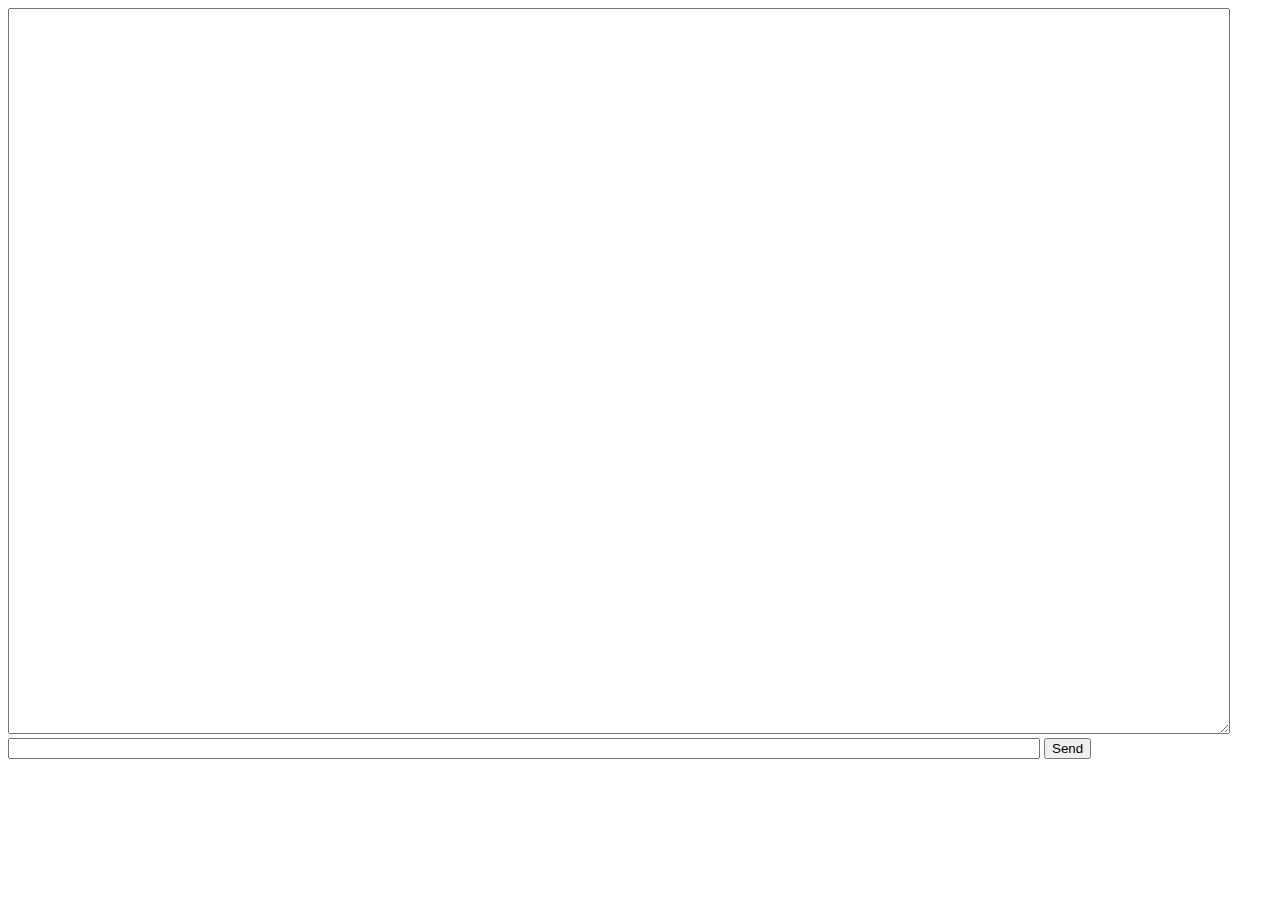
<file: chapter_IV/chat/static/chat.html>
<!DOCTYPE html>
<html>
  <head>
    <meta charset="utf-8">
    <title>WebSocket Chat</title>
    <style type="text/css">
    #messages {
      width: 95vw;
      height: 80vh;
    }
#message {
      width: 80vw;
    }
    </style>
  </head>
  <body>
    <textarea name="messages" id="messages"></textarea>
    <input type="text" id="message"></textarea>
    <button id="send">Send</button>
    <script src="chat.js" charset="utf-8"></script>
  </body>
</html>
</file>
